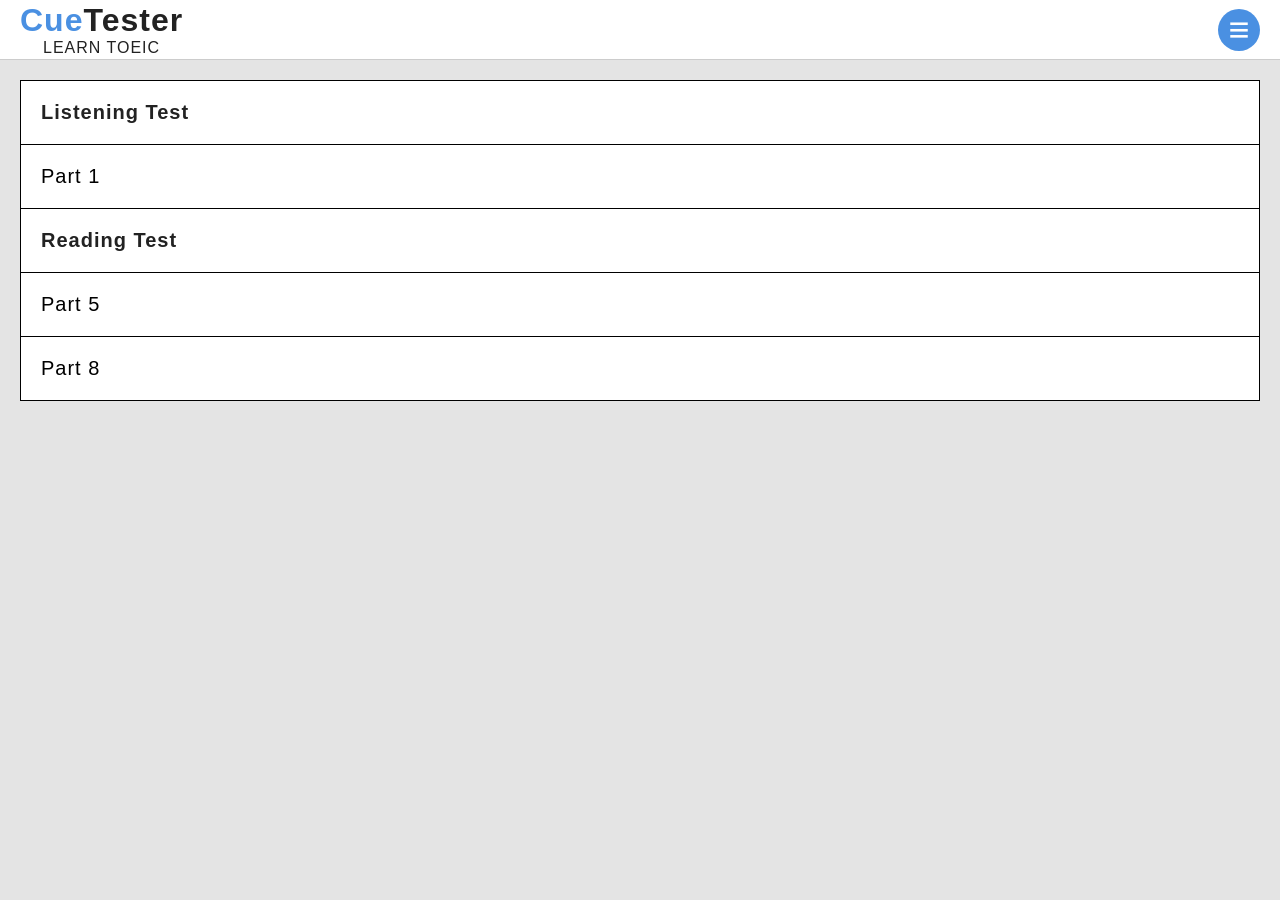
<file: index.html>
<!DOCTYPE html>
<html lang="en">
<head>
  <meta charset="UTF-8" />
  <meta name="viewport" content="width=device-width, initial-scale=1.0, viewport-fit=cover" />
  <meta name="apple-mobile-web-app-capable" content="yes">
  <meta name="apple-mobile-web-app-status-bar-style" content="default">
  <meta name="apple-mobile-web-app-title" content="CueTester">
  <meta name="mobile-web-app-capable" content="yes">
  <meta name="theme-color" content="white">
  <link rel="apple-touch-icon" href="icons/icon-192x192.png">
  <link rel="icon" type="image/png" href="./icons/favicon.ico">
<!--
  <link rel="manifest" href="manifest.json">
-->
  <title>CueTester</title>
  <link rel="stylesheet" href="css/global.css" />
</head>
<body class="preload">
  <header>
    <div class="app-title">
      <h1 id="header-title"><span class="blue-text">Cue</span>Tester</h1>
      <span class="subheader-title">LEARN TOEIC</span>
    </div>
    <button id="menu-expander" type="button" class="menuExpander" aria-expanded="false" aria-label="Expand menu">≡</button>
  </header>

  <div id="expanded-menu" class="expanded-menu">
    <button class="menu-item"><img class="menu-icon" src="assets/svg/language-translation.svg"><span class="menu-label">Language</span></button>
    <button class="menu-item"><img class="menu-icon" src="assets/svg/2754.svg"><span class="menu-label">Help</span></button>
  </div>

  <main>
    <table class="parts-list">
      <tr class="individual-parts">
        <td class="bold">Listening Test</td>
      </tr>
      <tr class="individual-parts">
        <td>
          <a href="tester.html?part=1">Part 1</a>
        </td>
      </tr>
      <tr class="individual-parts">
        <td class="bold">Reading Test</td>
      </tr>
      <tr class="individual-parts">
        <td>
          <a href="tester.html?part=5">Part 5</a>
        </td>
      </tr>
      <tr class="individual-parts">
        <td>
          <a href="tester.html?part=8">Part 8</a>
        </td>
      </tr>
    </table>
  </main>
  <script src="js/index.js"></script>
</body>
</html>
</file>
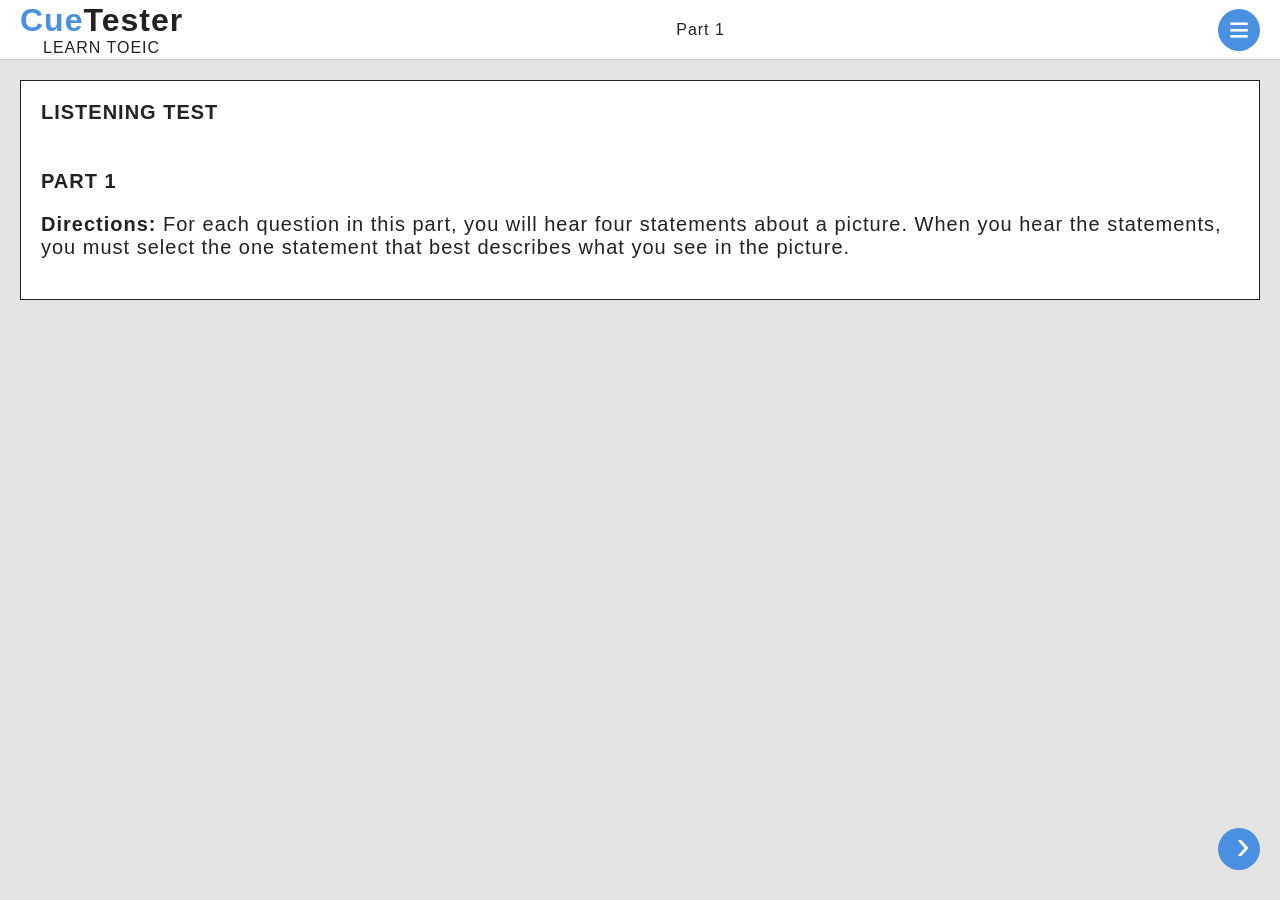
<file: tester.html>
<!DOCTYPE html>
<html lang="en">
<head>
  <meta charset="UTF-8" />
  <meta name="viewport" content="width=device-width, initial-scale=1.0, viewport-fit=cover" />
  <meta name="apple-mobile-web-app-capable" content="yes">
  <meta name="apple-mobile-web-app-status-bar-style" content="default">
  <meta name="apple-mobile-web-app-title" content="CueTester">
  <meta name="mobile-web-app-capable" content="yes">
  <meta name="theme-color" content="white">
  <link rel="apple-touch-icon" href="icons/icon-192x192.png">
  <link rel="icon" type="image/png" href="./icons/favicon.ico">
<!--
  <link rel="manifest" href="manifest.json">
-->
  <title>CueTester</title>
  <link rel="stylesheet" href="css/global.css" />
  <link rel="stylesheet" href="css/tester.css" />
</head>
<body class="preload">
  <header>
    <div class="app-title">
      <h1 id="header-title"><a href="index.html"><span class="blue-text">Cue</span>Tester</a></h1>
      <span class="subheader-title">LEARN TOEIC</h2>
    </div>
    <div class="header-status-slot">
      <div id="position-indicator" class="position-indicator">
        <span id="lesson-indicator" class="lesson-indicator">Test 1</span>
        <span id="question-indicator" class="question-indicator">1/100</span>
      </div>

      <img
        id="audio-playing-icon"
        src="assets/svg/sound.svg"
        alt="Audio playing"
        class="audio-playing-icon"
      >
    </div>
    <button id="menu-expander" type="button" class="menuExpander" aria-expanded="false" aria-label="Expand menu">≡</button>
  </header>

  <div id="expanded-menu" class="expanded-menu">
    <button class="menu-item"><img class="menu-icon" src="assets/svg/E25E.svg"><span class="menu-label">Lesson List</span></button>
    <button class="menu-item" id="hint-button"><img class="menu-icon" src="assets/svg/1F4A1.svg"><span class="menu-label">Hint</span></button>
    <button class="menu-item" id="translation-button"><img class="menu-icon" src="assets/svg/language-translation.svg"><span class="menu-label">Translation</span></button>
    <button class="menu-item"><img class="menu-icon" src="assets/svg/2754.svg"><span class="menu-label">Help</span></button>
    <button id="settings-button" class="menu-item"><img class="menu-icon" src="assets/svg/2699.svg"><span class="menu-label">Settings</span></button>
  </div>

  <div id="settings-menu" class="settings-menu">
    <div class="settings-item">
      <span class="settings-label">Translation Language:</span>
      <select id="language-selector" class="language-selector">
        <option value="zh-TW">中文（繁體）</option>
        <option value="ja">日本語</option>
      </select>
    </div>
  </div>

  <main id="cue-content">
    <!-- Message bubbles (narration, speaker, user) will be dynamically inserted here -->
    <div id="settingsMenu" class="hidden">
        <h2>Settings</h2>

        <div class="setting-row">
            <label for="fontSizeSlider">Font Size:</label>
            <input type="range" id="fontSizeSlider" min="100" max="160" value="100" style="margin: 5px 0;">
            <div id="fontSizePreview" class="font-preview">
                This is a preview of the message text.
            </div>
        </div>

    </div>
  </main>
  <button id="prevQuestionButton" class="nav-arrow nav-prev hidden" aria-label="Previous question"><span class="arrow-left">‹</span></button>
  <button id="nextQuestionButton" class="nav-arrow nav-next hidden" aria-label="Next question"><span id="next-arrow" class="arrow-right">›</span></button>
  <script src="js/tester.js"></script>
</body>
</html>
</file>
<file: css/global.css>
* {
    -webkit-tap-highlight-color: transparent;
  }  

:root {
  --bg: #e4e4e4;
  --fg: #222;
  --accent: #4a90e2;
  --hover: #357ab8;
  --bubble-friend: #2196F3;
  --bubble-user: #1e9709;
  --message-font-size: 1rem;
  --app-safe-top: env(safe-area-inset-top, 0px);
  --app-header-height: calc(84px + var(--app-safe-top));
  --bubble-user-correct: #1e9709;
  --bubble-user-incorrect: crimson;
  font-size: 20px;
}

html {
  min-height: 100%;
}

body {
  margin: 0;

  font-family: 'Arial', sans-serif;
  letter-spacing: 1px;
  color: var(--fg);
  background: var(--bg);

  overflow-x: hidden;
  overflow-y: visible;
}

main {
  margin-top: calc(60px + var(--app-safe-top));
  box-sizing: border-box;

  overflow: visible;
}

main#cue-content {
  padding: 1em 20px 80px;

  display: flex;
  flex-direction: column;

  box-sizing: border-box;

  overflow: visible;
}

header {
  display: flex;
  justify-content: space-between;
  align-items: center;
  box-sizing: border-box;
  padding: calc(0.5em + var(--app-safe-top)) 1em 0.5em;
  background: white;
  position: fixed;
  top: 0;
  left: 0;
  right: 0;
  width: 100%;
  height: 60px;
  z-index: 1010; /* Higher than settings menu */
  border-bottom: 1px solid #ccc;
  flex-shrink: 0;
}

#header-title {
  font-size: 32px;
  margin: 0;
}

#header-title a {
color: var(--fg);
text-decoration: none;
}

#header-title a:hover {
color: #357ab8;
}

#header-title a.active {
color: var(--accent);
}

#header-title a.focus {
  outline: none;
  box-shadow: none;
}

.menu button {
  border: none;
  cursor: pointer;
  padding: 0;
}

body.preload {
  visibility: hidden;
}

.menu button {
  border: none;
  cursor: pointer;
  padding: 0;
}

.blue-text {
  color: #4a90e2;
}

.circle-btn {
  border: none;
  background: var(--accent);
  color: white;
  border-radius: 50%;
  width: 66px;
  height: 66px;
  font-size: 1.25em;
  display: flex;
  align-items: center;
  justify-content: center;
  cursor: pointer;
  transition: background 0.2s ease;
}

.circle-btn img {
  width: 54px;
  height: 54px;
  object-fit: contain;
}

@media (hover: hover) and (pointer: fine) {
  .circle-btn:hover {
    background: #357ab8;
  }
}

.circle-btn:active {
  transform: scale(0.95);
  box-shadow: 0 2px 4px rgba(0, 0, 0, 0.2) inset;
}

.circle-btn.active {
  transform: scale(0.95);
  box-shadow: 0 2px 4px rgba(0, 0, 0, 0.2) inset;
  background: #357ab8;
}

.circle-btn:focus {
  outline: none;
  box-shadow: none;
}

/* Shared feedback style */
.interactive-btn {
  cursor: pointer;
  transition: background 0.2s ease, transform 0.2s ease;
}

@media (hover: hover) and (pointer: fine) {
  .interactive-btn:hover {
    filter: brightness(1.05);
  }
}

.interactive-btn:active {
  transform: scale(0.95);
  box-shadow: inset 0 2px 4px rgba(0, 0, 0, 0.2);
}

h2 {
  color: #4a90e2;
}

.font-preview {
  background: white;
  padding: 10px 14px;
  border-radius: 16px;
  line-height: 1.5;
  word-wrap: break-word;
  box-shadow: 0 1px 4px rgba(0,0,0,0.1);
  border: 1px solid #ccc;
  margin-top: 8px;
  min-height: 166px;
}

#settingsMenu {
  position: fixed;
  top: 60px;
  bottom: 0;
  left: 0;
  right: 0;
  background: #f9f9f9;
  z-index: 1000;
  padding: 20px;
  display: none;
  overflow-y: auto;
  box-sizing: border-box;
}

#prove-status {
  accent-color: #4a90e2;
  width: 24px;
  height: 24px;
  transform: translateY(5px);
  pointer-events: none;
}

.app-title {
  display: grid;
  grid-template-columns: 1fr;
  grid-template-rows: 1fr;
}

.subheader-title {
  font-size: 16px;
  text-align: center;
}

.position-indicator {
  display: grid;
  grid-template-columns: 1fr;
  grid-template-rows: 1fr;
  font-size: 16px;
  text-align: center;
}

.question-indicator {
  font-weight: bold;
}

.menuExpander {
    background: #4a90e2;
    border: none;
    color: white;
    font-size: 36px;
    font-family: inherit;
    line-height: 1;
    cursor: pointer;
    display: inline-flex;
    align-items: center;
    justify-content: center;
    width: 42px;
    height: 42px;
    padding: 0;
    margin: 0;
    touch-action: manipulation;
    border-radius: 50%;
}

.expanded-menu {
  position: fixed;
  top: 60px;
  left: 0;
  background: white;
  width: 100%;
  display: none;
  z-index: 1000;
}

.settings-menu {
  position: fixed;
  background: white;
  width: 100%;
  display: none;
  z-index: 5;
  height: 100%;
}

.settings-item {
  display: grid;
  padding: 1em;
  gap: 1em
}

.language-selector {
  height: 2em;
  font-size: 20px;
}

.menu-visible {
  display: block;
}

.menu-item {
  border-bottom: 1px solid #ccc;
  border-top: none;
  border-left: none;
  border-right: none;
  padding: 0.5em 0 0.5em 0;
  width: stretch;
  background: white;
  font-size: 20px;
  text-align: left;
  display: flex;
  align-items: center;
}

.menu-item:active {
  background: #ccc;
}

@media (hover: hover) and (pointer: fine) {
  .menu-item:hover {
    background: #ccc;
  }
}

.menu-icon {
  height: 30px;
  width: 30px;
  margin-left: 6px;
}

.menu-label {
  margin-left: 6px;
}

.parts-list {
  width: calc(100% - 2em);
  margin: 4em 1em 1em;
  border-collapse: collapse;
  background: white;
}

.parts-list td {
  border: 1px solid black;
  padding: 1em;
}

.individual-parts a {
  color: black;
  text-decoration: none;
}

.individual-parts a:hover {
  color: blue;
}

.bold {
  font-weight: bold;
}
</file>
<file: css/tester.css>
.choices {
  display: flex;
  flex-direction: column;
  padding-top: 0.5em;
}

.choice {
  display: flex;
  width: 100%;
  padding-right: 16px;
  background: none;
  border: none;
  border-radius: 25px;
  font: inherit;
  text-align: left;
  cursor: pointer;
  padding: 0.5em;
  transition:
    background-color 0.15s ease,
    border-color 0.15s ease,
    transform 0.1s ease;
}

.choice:hover {
  background: #ffffff;
  border-color: #999;
}

.choice.selected {
  background: #ffffff;
  border-color: #999;
  border: solid 1px black;
}

.choice:active {
  transform: scale(0.99);
}

.choice-text {
  flex: 1;
  letter-spacing: 1px;
}

.question-number {
  font-weight: bold;
}

.question-and-choices {
  table-layout: fixed;
}

.question-and-choices.no-question-text .choices {
  transform: translateY(-2.3em);
}

.left-cell {
  width: 1em;
  text-align: left;
  vertical-align: top;
}

.right-cell {
  padding-left: 0.5em;
}

.answer-cell {
  vertical-align: auto;
}

.passage {
  padding-bottom: 2em;
  margin: 0;
}

.feedback-area {
  font-weight: bold;
  font-size: 30px;
  color: var(--accent);
  margin-left: -6px;
}

.correct-color {
  color: green;
}

.incorrect-color {
  color: red;
}

.feedback-highlight {
    background-color: yellow;
}

.arrow-left {
  font-size: 2em;
  transform: translate(-2px, -4px);
}

.arrow-right {
  font-size: 2em;
  transform: translate(4px, -4px);
}

.nav-arrow.hidden {
  display: none;
}

.nav-arrow {
  position: fixed;
  bottom: 1.5em;

  width: 42px;
  height: 42px;
  padding: 0;

  border-radius: 50%;

  display: flex;
  align-items: center;
  justify-content: center;

  font: inherit;
  cursor: pointer;
  z-index: 10;

  background: var(--accent);
  border: none;
  color: white;
}

@media (hover: hover) and (pointer: fine) {
  .nav-arrow:hover {
    background: #357ab8;
  }
}

.nav-arrow:active {
  transform: scale(0.95);
  box-shadow: 0 2px 4px rgba(0, 0, 0, 0.2) inset;
}

.nav-arrow.active {
  transform: scale(0.95);
  box-shadow: 0 2px 4px rgba(0, 0, 0, 0.2) inset;
  background: #357ab8;
}

.nav-arrow:focus {
  outline: none;
  box-shadow: none;
}

.nav-prev {
  left: 1em;
}

.nav-next {
  right: 1em;
}

.next-icon-pulse {
  animation: nextIconPulse 1.2s ease-in-out infinite;
  transform-origin: center;
}

@keyframes nextIconPulse {
  0%, 100% {
    transform: translateY(-4px) translateX(4px) scale(1);
  }

  50% {
    transform: translateY(-4px) translateX(4px) scale(1.4);
  }
}

.choice.eliminated {
  text-decoration: line-through;
}

.annotation-target {
  position: relative;
  display: inline-block;
  padding-bottom: 1em;
  animation: annotation-space-in 0.5s ease-out;
}

.annotation-target.annotation-highlight-only {
  padding-bottom: 0;
  animation: none;
  line-height: inherit;
}

@keyframes annotation-space-in {
  from {
    padding-bottom: 0;
  }

  to {
    padding-bottom: 1em;
  }
}

.annotation-label {
  position: absolute;
  left: 0%;
  bottom: 0;
  line-height: 1;

  white-space: normal;
  width: max-content;
  max-width: min(20em, calc(100vw - 4em));
  overflow-wrap: break-word;

  font-weight: bold;
  animation: annotation-label-in 0.5s ease-out;
}

@keyframes annotation-label-in {
  from {
    opacity: 0;
    transform: translateY(-0.2em);
  }

  to {
    opacity: 1;
    transform: translateY(0);
  }
}

.annotation-word {
  background-color: yellow;
}

.annotation-footnote-target {
  display: inline;
}

.annotation-footnotes {
  margin-top: 1em;
  margin-bottom: 1em;
  font-size: 1em;
  line-height: 1.4;
}

.annotation-footnote {
  display: block;
  margin-top: 0.25em;
  font-weight: bold;
  background: yellow;
}

.annotation-footnote .annotation-footnote-marker {
  vertical-align: super;
  margin-right: 0.2em;
}

.annotation-footnote-ref {
  font-weight: bold;
}

.choice-annotation-target {
  background: yellow;
}

.choice-annotation {
  display: block;
  width: 100%;
  margin-top: 0.1em;
  font-weight: bold;
  line-height: 1.2;
  white-space: normal;
  overflow-wrap: break-word;
}

.prove-area {
  padding: 1em 1em 1em 1em;
  border: 1px solid #222;
  background: #fff;
  margin: 1em 0 1em 0;
}

.prove-area.hidden {
  display: none;
}

.prove-title {
  padding-bottom: 1em;
  font-weight: bold;
  text-align: center;
  font-style: italic;
}

.prove-options {
  padding-top: 1em;
  display: grid;
  gap: 20px;
  grid-template-columns: auto auto;
}

.prove-option {
  background: none;
  border: solid 1px;
  border-radius: 5px;
  font-size: inherit;
  min-width: 50px;
}

.prove-option:hover {
  background: #ffffff;
}

.prove-option:active {
  transform: scale(0.99);
}

.prove-option.correct {
  background: #ffffff;
  border: solid 2px green;
}

.prove-option.incorrect {
  opacity: 0.35;
  border-color: #999;
  cursor: not-allowed;
}

.prove-option:disabled {
  pointer-events: none;
}

/* styles for particular formats of text */

.email-header {
  margin-bottom: 1.5em;
}

.passage p {
  margin: 0 0 1.5em;
  line-height: 2;
}

.email-signature {
  margin-top: 2em;
}

.feedback-blurred {
  filter: blur(4px);
  opacity: 0.55;
}

.focus-target {
  filter: none;
}

.passage-blank {
  display: inline-flex;
  flex-direction: column;
  align-items: center;
  vertical-align: text-top;
  line-height: 1;
}

.passage-blank-number {
  font-weight: bold;
  line-height: 0.5;
}

.chat-transcript {
  border: 1px solid #222;
  background: #fff;
}

.chat-message {
  padding: 0.6em 0.8em;
  border-bottom: 1px dashed #999;
}

.chat-message:last-child {
  border-bottom: none;
}

.chat-meta {
  display: flex;
  justify-content: space-between;
  align-items: baseline;
  gap: 1em;
}

.chat-name {
  font-weight: 700;
}

.chat-time {
  font-weight: 700;
  white-space: nowrap;
}

.chat-text {
  margin-top: 0.1em;
  line-height: 1.4;
}

.translation-target {
  position: relative;
  display: inline-flex;
  flex-direction: column;
  align-items: center;
  cursor: pointer;
  background-color: skyblue;
}

.translation-source {
  border-bottom: 1px dotted currentColor;
}

.translation-label {
  display: none;
  font-size: 0.75em;
  line-height: 1.2;
  white-space: nowrap;
}

.translation-target.translation-visible .translation-label {
  display: block;
}

.instructions-block {
  border: 1px solid #222;
  background: #fff;
  padding: 1em;
}

.scroll-down-cue {
  position: fixed;
  left: 50%;
  bottom: 18px;
  transform: translateX(-50%);
  z-index: 1000;

  width: 42px;
  height: 42px;
  border: none;
  border-radius: 50%;

  font-size: 40px;
  line-height: 0.5;
  cursor: pointer;

  box-shadow: 0 3px 10px rgba(0, 0, 0, 0.18);
  background: var(--accent);
  color: white;
  display: flex;
  justify-content: center;

  animation: scrollCueBounce 1.2s ease-in-out infinite;
}

.scroll-down-cue.hidden {
  display: none;
}

@keyframes scrollCueBounce {
  0%, 100% {
    transform: translateX(-50%) translateY(0);
  }

  50% {
    transform: translateX(-50%) translateY(5px);
  }
}

.audio-image {
  position: relative;
  width: min(800px, 100%);
  margin-left: auto;
  margin-right: auto;
  margin-bottom: 20px;
}

.audio-image img {
  display: block;
  width: 100%;
  height: auto;
}

.feedback-image-box {
  position: absolute;
  box-sizing: border-box;
  pointer-events: none;
  background: #4a91e28f;
  border: 3px dashed var(--accent);
}

.prove-image-target {
  position: absolute;
  padding: 0;
  margin: 0;
  border: 0;
  background: transparent;
  cursor: pointer;
}

.prove-image-target {
  position: absolute;
  background: transparent;
  border: 0;
  cursor: pointer;
}

.audio-question:not(.transcript-visible) .question-text,
.audio-question:not(.transcript-visible) .choice-text {
  display: none;
}

.audio-playing {
  background: #4a91e2d3;
}

.audio-playing-icon.audio-pulse {
  animation: audioPulse 1s ease-in-out infinite;
}

@keyframes audioPulse {
  0%, 100% {
    filter: brightness(1.5);
  }

  50% {
    filter: brightness(1.0);
  }
}

#position-indicator {
  opacity: 1;
  transition: opacity 0.2s ease-in-out;
}

#position-indicator.position-indicator-faded {
  opacity: 0;
  pointer-events: none;
}

.audio-playing-icon {
  width: 28px;
  height: 28px;
  object-fit: contain;

  opacity: 0;
  pointer-events: none;
  transition: opacity 0.5s ease-in-out;
}

.audio-playing-icon.audio-icon-visible {
  opacity: 1;
}

.header-status-slot {
  display: grid;
  place-items: center;
}

.header-status-slot #position-indicator,
.header-status-slot .audio-playing-icon {
  grid-area: 1 / 1;
}
</file>
